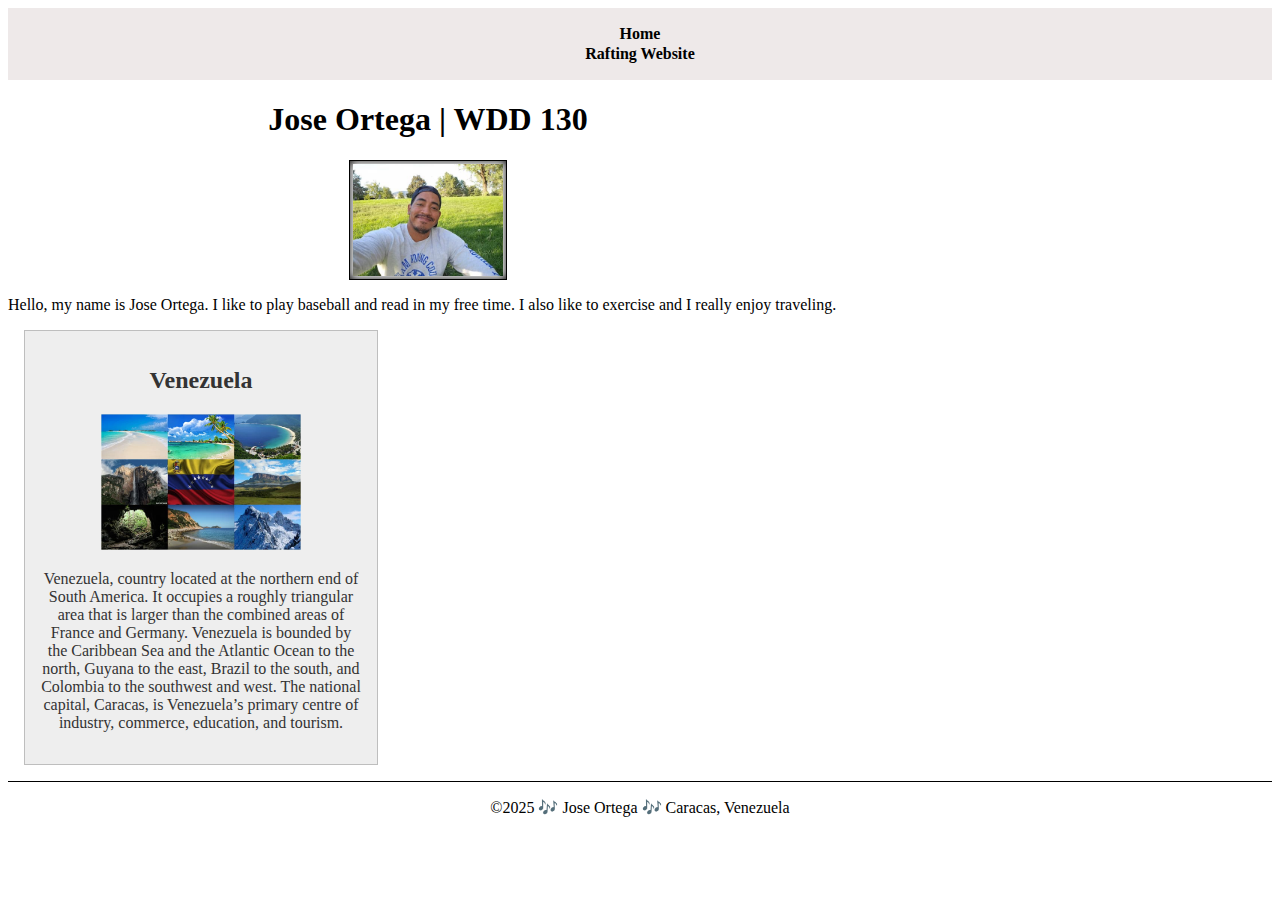
<file: index.html>
<!DOCTYPE html>
<html lang="en">

<head>
    <meta charset="UTF-8">
    <meta name="viewport" content="width=device-width, initial-scale=1.0">
    <title>Jose Ortega | WDD 130</title>
    <meta name="description" content="This is my personal website for WDD 130">
    <meta name="author" content="Jose Ortega P">
    <link rel="stylesheet" href="styles/styles.css">
</head>

<body>
    <header>
        <nav>
            <a href="#">Home</a>
            <a href="">Rafting Website</a>
        </nav>
    </header>
    <main>
        <h1>Jose Ortega | WDD 130</h1>
        <img src="images/profile.jpg" alt="Jose Ortega" width="200">
        <p>Hello, my name is Jose Ortega. I like to play baseball and read in my free time. I also like to exercise and
            I really enjoy traveling.</p>
    </main>
    <aside>
        <h2>Venezuela</h2>
        <img src="images/ven-image.jpg" alt="Venezuela landscape">
        <p>Venezuela, country located at the northern end of South America. It occupies a roughly triangular area that
            is larger than the combined areas of France and Germany. Venezuela is bounded by the Caribbean Sea and the
            Atlantic Ocean to the north, Guyana to the east, Brazil to the south, and Colombia to the southwest and
            west. The national capital, Caracas, is Venezuela’s primary centre of industry, commerce, education, and
            tourism.
        </p>
    </aside>
    <footer>
        <p>&copy;2025 🎶 Jose Ortega 🎶 Caracas, Venezuela</p>
    </footer>

</body>

</html>
</file>
<file: styles/styles.css>
nav {
  background-color: #eee9e9;
  padding: 1rem;
  text-align: center;
}
nav a {
  text-decoration: none;
  color: #000;
  padding: 1px;
  font-weight: bold;
  display: block;
}
main {
  max-width: 840px;
}
h1 {
  text-align: center;
  color: #000;
}
main img {
  display: block;
  width: auto;
  height: auto;
  margin-left: auto;
  margin-right: auto;
  border: #000 solid 1px;
  padding: 3px;
  box-shadow: inset 0 0 10px #000;
}
aside {
  width: 20rem;
  margin: 1rem;
  border: 1px solid rgb(0 0 0 / 0.2);
  padding: 1rem;
  background-color: #eee;
  color: #333;
  text-align: center;
}
aside img {
  width: 200px;
  height: auto;
}
main img {
  width: 150px;
  height: auto;
}
p {
  padding: 0;
}
footer {
  margin-top: 15px;
  border-top: 1px solid #000;
  text-align: center;
}
</file>
